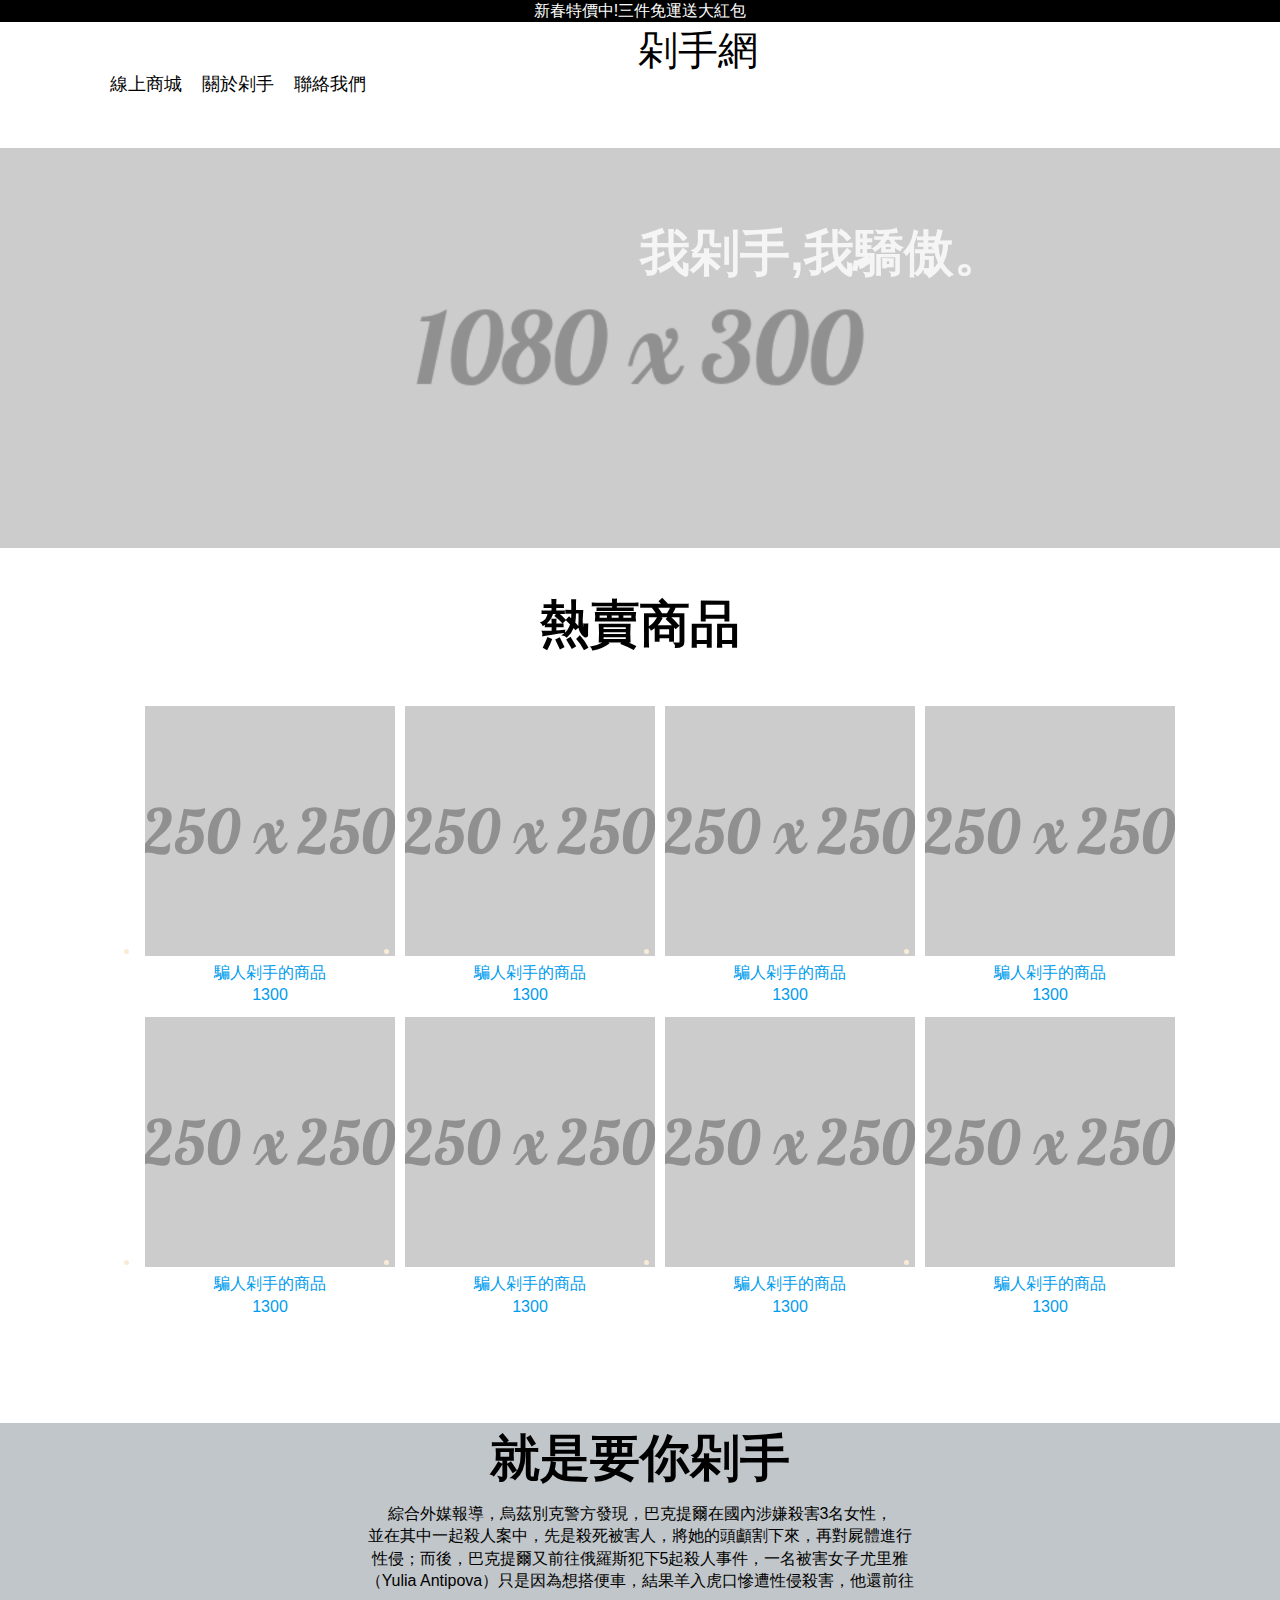
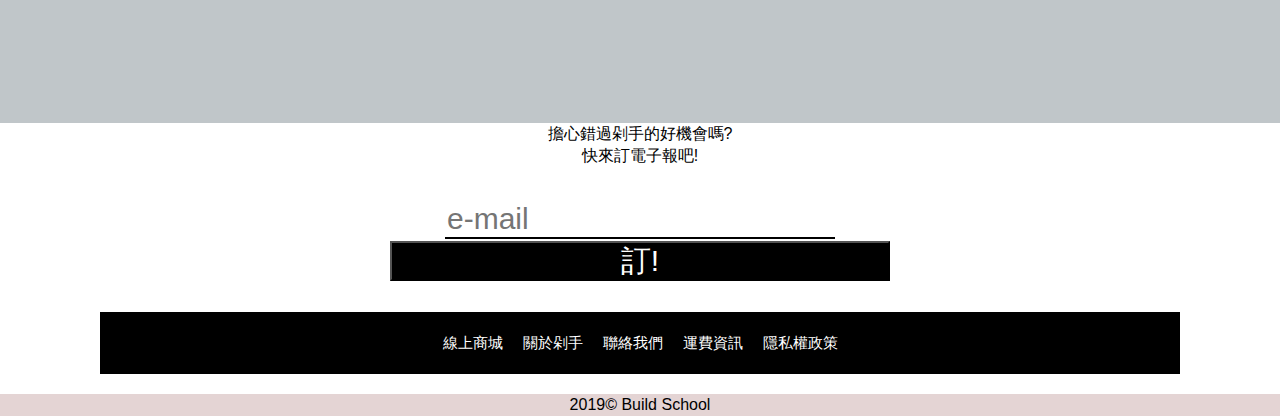
<file: index.html>
<!DOCTYPE html>
<html lang="zh-Hant-TW">
<head>
    <meta charset="UTF-8">
    <meta name="viewport" content="width=device-width, initial-scale=1.0">
    <meta http-equiv="X-UA-Compatible" content="ie=edge">
    <title>0322剁手網</title>
<link rel="stylesheet" href="style/normalize.css">
<link rel="stylesheet" href="style/style.css">
<link rel="stylesheet" href="https://use.fontawesome.com/releases/v5.7.2/css/all.css" integrity="sha384-fnmOCqbTlWIlj8LyTjo7mOUStjsKC4pOpQbqyi7RrhN7udi9RwhKkMHpvLbHG9Sr" crossorigin="anonymous">
</head>
<body>
    <header class="pag header">
        <div class="top-black-black-der">
            <div class="container">
           新春特價中!三件免運送大紅包
            </div>
        </div>
        <div class="top-menu">
            
                <div class="container">
                   <span class="top-left-menu">
                        <ul>
                            <li><a href="#">線上商城</a></li>
                            <li><a href="#">關於剁手</a></li>
                            <li><a href="#">聯絡我們</a></li>
                        </ul>  
                    </span> 
                   <span class="top-logo">                            
                        <a href="#">剁手網</a>
                    </span>
                    <span class="top-right-menu">
                        <ul>
                            <li><a href="#"><i class="fab fa-instagram"></i></a></li>
                            <li><a href="#"><i class="fab fa-facebook-square"></i></a></li>
                            <li><a href="#"><i class="fas fa-globe-americas"></i></a></li>
                            <li><a href="#"><i class="fas fa-shopping-cart"></i></a> </li>
                        </ul>
                    </span>
                </div>
   
        </div>
        
    </header>
    <div class="index-image">
        <h2>我剁手,我驕傲。</h2>
    </div>
    <div class="hotting-text">
        <div class="container">
            <h2>熱賣商品</h2>
        </div>
    </div>
    <div class="hotting">
            <div class="container">
                    <ul>
                        <li><a href="#"><img src="/image/250.png" alt=""><br/>騙人剁手的商品<br/>1300</a></li>
                        <li><a href="#"><img src="/image/250.png" alt=""><br/>騙人剁手的商品<br/>1300</a></li>
                        <li><a href="#"><img src="/image/250.png" alt=""><br/>騙人剁手的商品<br/>1300</a></li>
                        <li><a href="#"><img src="/image/250.png" alt=""><br/>騙人剁手的商品<br/>1300</a></li>
                        <li><a href="#"><img src="/image/250.png" alt=""><br/>騙人剁手的商品<br/>1300</a></li>
                        <li><a href="#"><img src="/image/250.png" alt=""><br/>騙人剁手的商品<br/>1300</a></li>
                        <li><a href="#"><img src="/image/250.png" alt=""><br/>騙人剁手的商品<br/>1300</a></li>
                        <li><a href="#"><img src="/image/250.png" alt=""><br/>騙人剁手的商品<br/>1300</a></li>
                    </ul>
            </div>
    </div>
    <div class="datagroupview">
            <div class="container">
            <h2>就是要你剁手</h2>
            綜合外媒報導，烏茲別克警方發現，巴克提爾在國內涉嫌殺害3名女性，<br/>
                並在其中一起殺人案中，先是殺死被害人，將她的頭顱割下來，再對屍體進行<br/>
                性侵；而後，巴克提爾又前往俄羅斯犯下5起殺人事件，一名被害女子尤里雅<br/>
                （Yulia Antipova）只是因為想搭便車，結果羊入虎口慘遭性侵殺害，他還前往<br/>
               
            </div>
    </div>
    <div class="down-big-text">
            <div class="container">
                擔心錯過剁手的好機會嗎?<br/>
                快來訂電子報吧!
            </div>

    </div>
    <div class="email">
        <div class="container" >
        
             <i class="fas fa-envelope"></i><input type="text" name="email" placeholder="e-mail"><br>
            <button type="submit">訂!</button>
        </div>
    </div>
    <footer class="foot-menu">   
        <div class="container" >
        <ul>
            <li><a href="#">線上商城</a></li>
            <li><a href="#">關於剁手</a></li>
            <li><a href="#">聯絡我們</a></li>
            <li><a href="#">運費資訊</a></li>
            <li><a href="#">隱私權政策</a></li>
        </ul>
        </div>
        <div class="last-line">
            2019&copy; Build School
        </div>

    </footer>
    
</body>
</html>
</file>
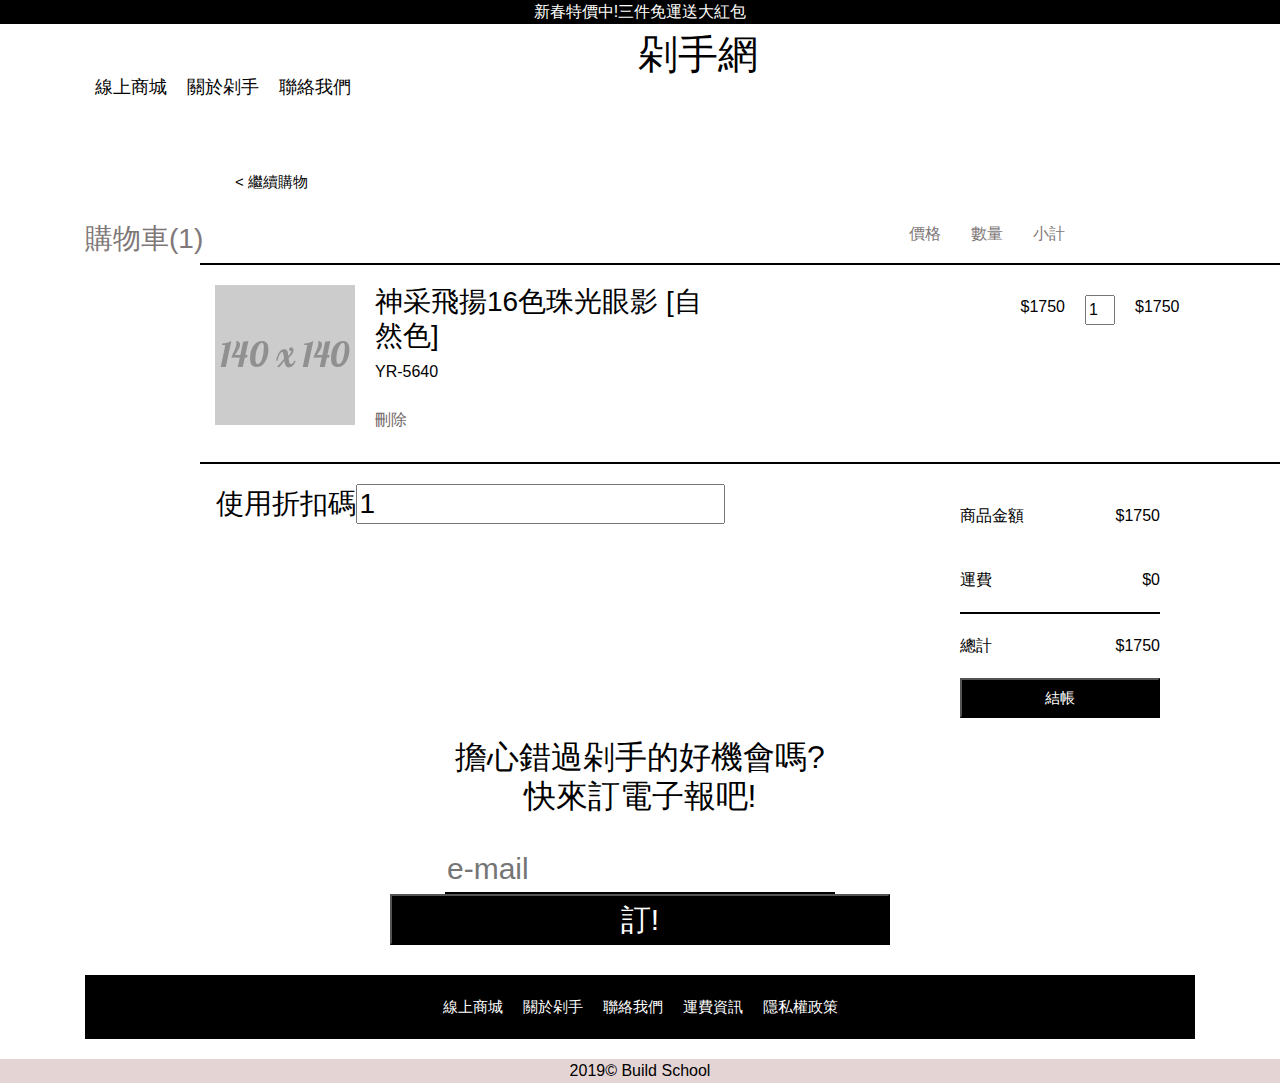
<file: cart.html>
<!DOCTYPE html>
<html lang="zh-Hant-TW">
<head>
    <meta charset="UTF-8">
    <meta name="viewport" content="width=device-width, initial-scale=1.0">
    <meta http-equiv="X-UA-Compatible" content="ie=edge">
    <title>購物車</title>
    <link rel="stylesheet" href="style/normalize.css">
    <link rel="stylesheet" href="style/style.css">
    <link rel="stylesheet" href="https://use.fontawesome.com/releases/v5.7.2/css/all.css" integrity="sha384-fnmOCqbTlWIlj8LyTjo7mOUStjsKC4pOpQbqyi7RrhN7udi9RwhKkMHpvLbHG9Sr" crossorigin="anonymous">
    <link rel="stylesheet" href="https://stackpath.bootstrapcdn.com/bootstrap/4.3.1/css/bootstrap.min.css" integrity="sha384-ggOyR0iXCbMQv3Xipma34MD+dH/1fQ784/j6cY/iJTQUOhcWr7x9JvoRxT2MZw1T" crossorigin="anonymous">
</head>
<body>
    <header class="pag header">
        <div class="top-black-black-der">
            <div class="container">
           新春特價中!三件免運送大紅包
            </div>
        </div>
        <div class="top-menu">
            
                <div class="container">
                   <span class="top-left-menu  ">
                        <ul>
                            <li><a href="#">線上商城</a></li>
                            <li><a href="#">關於剁手</a></li>
                            <li><a href="#">聯絡我們</a></li>
                        </ul>  
                    </span> 
                   <span class="top-logo  ">                            
                        <a href="#">剁手網</a>
                    </span>
                    <span class="top-right-menu "> 
                        <ul>
                            <li><a href="#"><i class="fab fa-instagram"></i></a></li>
                            <li><a href="#"><i class="fab fa-facebook-square"></i></a></li>
                            <li><a href="#"><i class="fas fa-globe-americas"></i></a></li>
                            <li><a href="#"><i class="fas fa-shopping-cart"></i></a> </li>
                        </ul>
                    </span>
                </div>
   
        </div>
    </header>
    <div class="road">
        <div class="container"> <a href="#">< 繼續購物 </h2></a> <h2> </div>
     </div>
    <div class="shopcar">
        <div class="line-one-up">
            <div class="container">
                <h3>購物車(1)</h3>
                 <ul>
                    <li>價格</li>
                    <li>數量</li>
                    <li>小計</li>
                </ul>
                
            </div>
        </div>
        <div class="mid">            
            <div class=mid-right>
                <div class="container ">
                    <div class=mid-image> 
                        <img src="/image/140140.png" alt="">
                    </div>
                    <div class="mid-text">
                        <h3>神采飛揚16色珠光眼影 [自然色] </h3>
                        YR-5640
                        <br> 
                        <br>
                        <a href="#">刪除</a>
                    </div>
                </div>
            </div>
            <div class=mid-left>
                <div class="container">
                    <ul>
                        <li>$1750</li>
                        <li><input type="text" value="1"></li>
                        <li>$1750</li>
                    </ul>
                </div>
            </div>   
        </div>
        <div class="down">
            <div class=down-left>
                <div class="container">
                    <div class=downinput> 
                       <h3>使用折扣碼<input type="text" name="" value="1" /> </h3>
                    </div>   
                </div>
            </div>
            <div class=down-right>
                <div class="container">
                    <div class="down-r-flex">
                        <ul>
                        <li>商品金額</li>   
                        
                        <li>$1750</li>
                        </ul>
                        <div class="broder-in-ul">
                            <ul>
                            <li>運費</li>   
                        
                            <li>$0</li>
                            </ul>
                        </div>
                        <ul>
                            <li>總計</li>   
                        
                            <li>$1750</li>
                        </ul>
                        <button type="submit">結帳</button>
                        

                    </div>
                    
                </div>
            </div>   
        </div>
    </div>
    
         
            
        
    <div class="down-big-text">
            <div class="container"><h2> 擔心錯過剁手的好機會嗎?<br/>
                快來訂電子報吧!</h2>
               
            </div>

    </div>
    <div class="email">
        <div class="container" >
        
             <i class="fas fa-envelope"></i><input type="text" name="email" placeholder="e-mail"><br>
            <button type="submit">訂!</button>
        </div>
    </div>
    <footer class="foot-menu">   
        <div class="container" >
        <ul>
            <li><a href="#">線上商城</a></li>
            <li><a href="#">關於剁手</a></li>
            <li><a href="#">聯絡我們</a></li>
            <li><a href="#">運費資訊</a></li>
            <li><a href="#">隱私權政策</a></li>
        </ul>
        </div>
        <div class="last-line">
            2019&copy; Build School
        </div>

    </footer>
    <script src="https://code.jquery.com/jquery-3.3.1.slim.min.js" integrity="sha384-q8i/X+965DzO0rT7abK41JStQIAqVgRVzpbzo5smXKp4YfRvH+8abtTE1Pi6jizo" crossorigin="anonymous"></script>
    <script src="https://cdnjs.cloudflare.com/ajax/libs/popper.js/1.14.7/umd/popper.min.js" integrity="sha384-UO2eT0CpHqdSJQ6hJty5KVphtPhzWj9WO1clHTMGa3JDZwrnQq4sF86dIHNDz0W1" crossorigin="anonymous"></script>
    <script src="https://stackpath.bootstrapcdn.com/bootstrap/4.3.1/js/bootstrap.min.js" integrity="sha384-JjSmVgyd0p3pXB1rRibZUAYoIIy6OrQ6VrjIEaFf/nJGzIxFDsf4x0xIM+B07jRM" crossorigin="anonymous"></script>
</body>
</html>
</file>
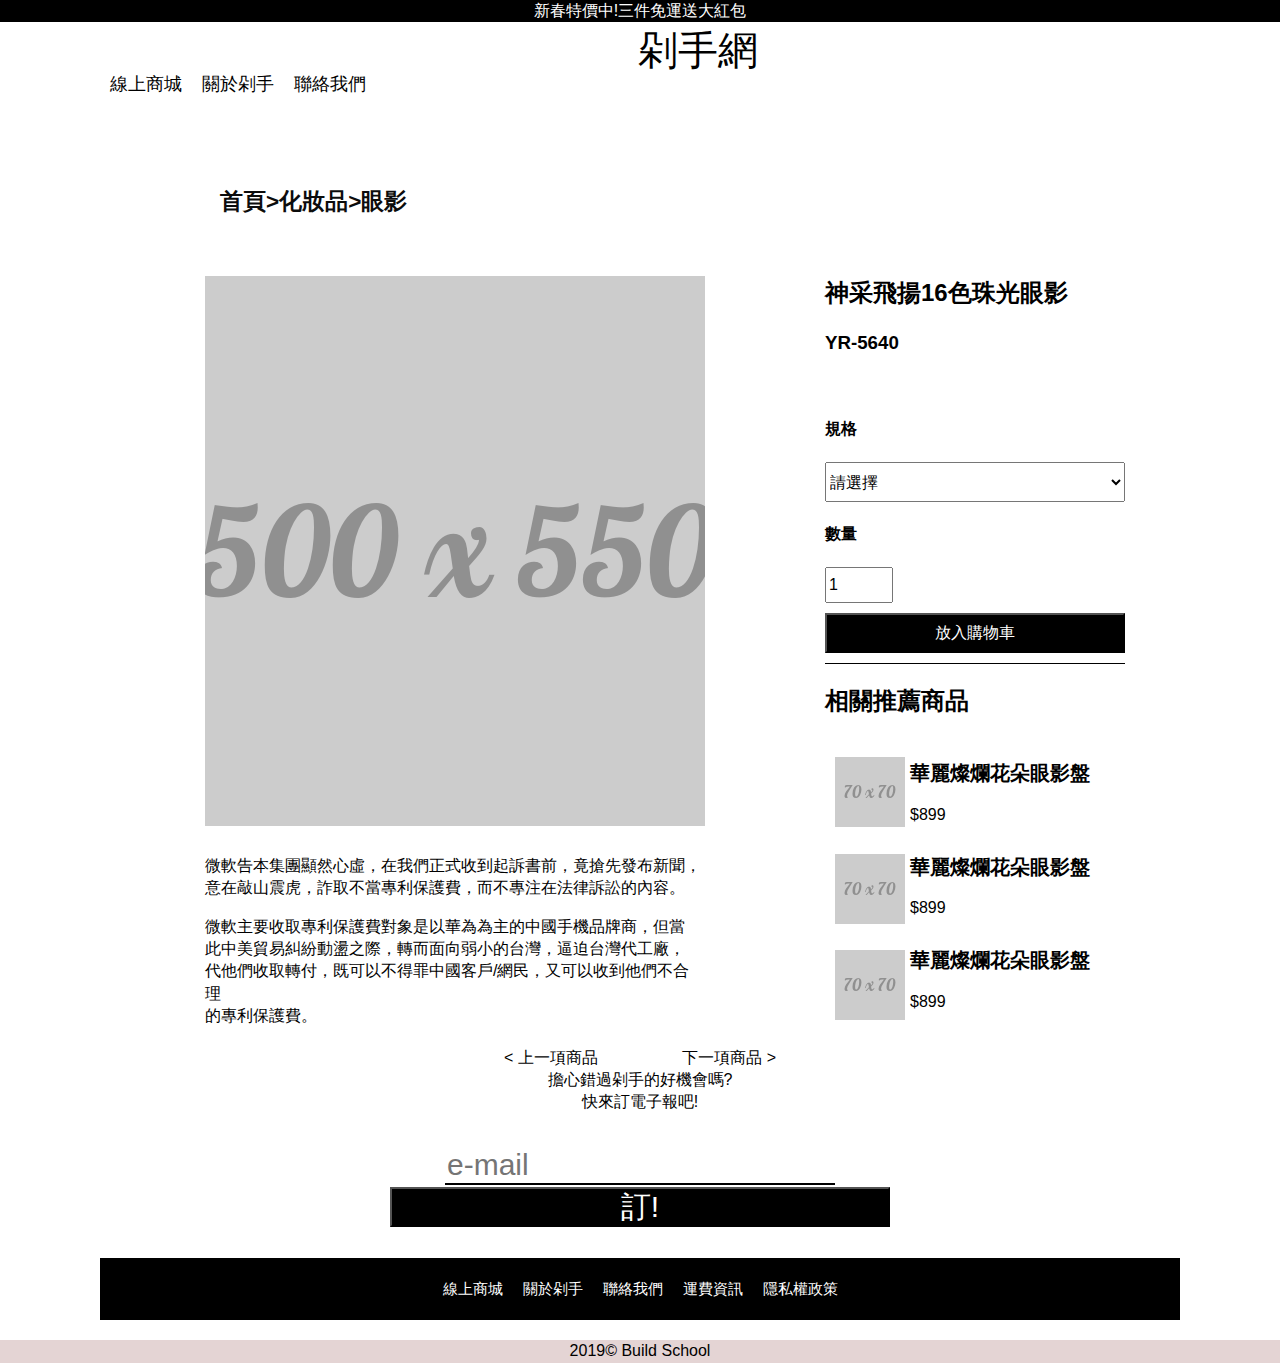
<file: hk2.html>
<!DOCTYPE html>
<html lang="zh-Hant-TW">
<head>
    <meta charset="UTF-8">
    <meta name="viewport" content="width=device-width, initial-scale=1.0">
    <meta http-equiv="X-UA-Compatible" content="ie=edge">
    <title>item</title>
    <link rel="stylesheet" href="style/normalize.css">
<link rel="stylesheet" href="style/style.css">
<link rel="stylesheet" href="https://use.fontawesome.com/releases/v5.7.2/css/all.css" integrity="sha384-fnmOCqbTlWIlj8LyTjo7mOUStjsKC4pOpQbqyi7RrhN7udi9RwhKkMHpvLbHG9Sr" crossorigin="anonymous">
</head>
<body>
    <header class="pag header">
        <div class="top-black-black-der">
            <div class="container">
           新春特價中!三件免運送大紅包
            </div>
        </div>
        <div class="top-menu">
            
                <div class="container">
                   <span class="top-left-menu">
                        <ul>
                            <li><a href="#">線上商城</a></li>
                            <li><a href="#">關於剁手</a></li>
                            <li><a href="#">聯絡我們</a></li>
                        </ul>  
                    </span> 
                   <span class="top-logo">                            
                        <a href="#">剁手網</a>
                    </span>
                    <span class="top-right-menu">
                        <ul>
                            <li><a href="#"><i class="fab fa-instagram"></i></a></li>
                            <li><a href="#"><i class="fab fa-facebook-square"></i></a></li>
                            <li><a href="#"><i class="fas fa-globe-americas"></i></a></li>
                            <li><a href="#"><i class="fas fa-shopping-cart"></i></a> </li>
                        </ul>
                    </span>
                </div>
   
        </div>
    </header>
    <div class="road">
        <div class="container"><h2>首頁>化妝品>眼影</h2></div>
        
    </div>
    <div class="doublepp">
         <div class="left">
                <div class="container">
                     <h2><img src="/image/500550.png" alt="商品圖"/></h2>
                </div>
                <div class="left-text">
                
                    <p>微軟告本集團顯然心虛，在我們正式收到起訴書前，竟搶先發布新聞，<br/>
                    意在敲山震虎，詐取不當專利保護費，而不專注在法律訴訟的內容。</p>
                    <p> 微軟主要收取專利保護費對象是以華為為主的中國手機品牌商，但當<br/>
                    此中美貿易糾紛動盪之際，轉而面向弱小的台灣，逼迫台灣代工廠，<br/>
                     代他們收取轉付，既可以不得罪中國客戶/網民，又可以收到他們不合理<br/>
                    的專利保護費。</p>
                    
                 
                 </div>
         </div>
         <div class="right">
            <div class="right-input">
                <div class="container">
                    <h2>神采飛揚16色珠光眼影</h2>
                <h3>YR-5640</h3><br>
                     <h4>規格</h4>
                <select>
                <option value="請選擇" selected="selected">請選擇</option>
                </select>
                <br>
                <h4>數量</h4>
                <input type="text" value="1">
                <br/>
                <button type="submit">放入購物車</button>
                </div> 
            </div>
             <h2>相關推薦商品</h2>
            <div class="pushbitch">
               
                <div class="push-image">
                        <div class="container">
                                <ul>
                                    <li><a href="#"><img src="/image/7070.png" alt=""></a></li>
                                    <li><a href="#"><img src="/image/7070.png" alt=""></a></li>
                                    <li><a href="#"><img src="/image/7070.png" alt=""></a></li>
                                    
                                </ul>
                            </div>
                </div>
                <div class="push-text">
                        <div class="container">
                                <ul>
                                    <li><a href="#"><h2>華麗燦爛花朵眼影盤</h2>$899</a></li>
                                    <li><a href="#"><h2>華麗燦爛花朵眼影盤</h2>$899</a></li>
                                    <li><a href="#"><h2>華麗燦爛花朵眼影盤</h2>$899</a></li>
                                </ul>
                            </div>
                </div>
                
            </div>
        </div>
    </div>
    <div class="page">
        <div class="container">
                <a href="#"> < 上一項商品 </a>
                <a href="#">  下一項商品 > </a>
        </div>
    </div>
    <div class="down-big-text">
            <div class="container">
                擔心錯過剁手的好機會嗎?<br/>
                快來訂電子報吧!
            </div>

    </div>
    <div class="email">
        <div class="container" >
        
             <i class="fas fa-envelope"></i><input type="text" name="email" placeholder="e-mail"><br>
            <button type="submit">訂!</button>
        </div>
    </div>
    <footer class="foot-menu">   
        <div class="container" >
        <ul>
            <li><a href="#">線上商城</a></li>
            <li><a href="#">關於剁手</a></li>
            <li><a href="#">聯絡我們</a></li>
            <li><a href="#">運費資訊</a></li>
            <li><a href="#">隱私權政策</a></li>
        </ul>
        </div>
        <div class="last-line">
            2019&copy; Build School
        </div>

    </footer>
</body>
</html>
</file>
<file: style/style.css>
@charset "UTF-8";
html {
  font-size: 16px;
  font-family: sans-serif;
  line-height: 1.4;
  color: antiquewhite;
}

a {
  color: #009ced;
  text-decoration: none;
}

a:hover {
  color: #0081C3;
  text-decoration: underline;
}

.container {
  width: 1080px;
  margin: 0 auto;
}

.top-black-black-der {
  background: black;
  color: #fff;
  text-align: center;
}

.top-left-menu ul {
  margin: 0;
  padding: 0;
  list-style: none;
  display: -webkit-box;
  display: -ms-flexbox;
  display: flex;
  margin: 40px 0;
}

.top-left-menu a {
  color: black;
}

.top-left-menu li {
  margin: 0;
  padding: 0;
  list-style: none;
  padding: 10px;
  font-size: 18px;
}

.top-logo a {
  margin: 0;
  padding: 0;
  list-style: none;
  color: black;
  font-size: 40px;
}

.top-right-menu a {
  color: black;
  font-size: 20px;
  margin: 0 20px;
}

.top-right-menu ul {
  margin: 0;
  padding: 0;
  list-style: none;
  display: -webkit-box;
  display: -ms-flexbox;
  display: flex;
  margin-top: 40px;
}

.top-menu .container {
  display: -webkit-box;
  display: -ms-flexbox;
  display: flex;
  -webkit-box-pack: justify;
      -ms-flex-pack: justify;
          justify-content: space-between;
}

.index-image {
  height: 400px;
  background: url(/image/下載.png) center center no-repeat;
  background-size: cover;
  position: relative;
}

.index-image h2 {
  font-size: 50px;
  color: rgba(255, 255, 255, 0.8);
  position: absolute;
  margin: 0 0 0 100px;
  left: 50%;
  top: 70px;
  margin: 0;
}

.hotting-text h2 {
  color: black;
  font-size: 50px;
  text-align: center;
}

.hotting ul {
  display: -webkit-box;
  display: -ms-flexbox;
  display: flex;
  -ms-flex-wrap: wrap;
      flex-wrap: wrap;
  text-align: center;
}

.hotting {
  text-align: center;
}

.hotting li {
  padding: 5px;
}

.datagroupview h2 {
  height: 80px;
  color: black;
  font-size: 50px;
  text-align: center;
  margin: 100px 0 0 0;
}

.datagroupview {
  height: 300px;
  background: #c0c6c9;
  color: black;
  text-align: center;
  margin-top: 100px 0;
}

.down-big-text {
  color: black;
  text-align: center;
}

.email input {
  border: none;
  border-bottom: black 2px solid;
}

.email {
  color: black;
  font-size: 30px;
  text-align: center;
  margin: 20px 0;
  padding: 10px;
}

.email button {
  width: 500px;
  color: #fff;
  background: black;
  text-align: center;
}

.foot-menu ul {
  margin: 20px 0;
  padding: 20px;
  list-style: none;
  background: black;
  display: -webkit-box;
  display: -ms-flexbox;
  display: flex;
  -webkit-box-pack: center;
      -ms-flex-pack: center;
          justify-content: center;
}

.foot-menu a {
  color: #fff;
  font-size: 15px;
  padding: 10px;
  text-align: center;
}

.last-line {
  color: black;
  text-align: center;
  background: rgba(218, 196, 196, 0.733);
}

.road {
  color: #0c0c0c;
  font-size: 15px;
  padding: 20px;
  text-align: left;
  margin: 0 0 0 200px;
}

.road a {
  color: black;
}

.left {
  margin: 0 20px 0 300px;
  width: 500px;
  padding: 0;
}

.left-text {
  color: black;
}

.right {
  margin: 0 50px 0 100px;
  padding: 0;
  color: black;
  width: 300px;
}

.right select {
  width: 300px;
  height: 40PX;
}

.doublepp {
  width: 900px;
  display: -webkit-box;
  display: -ms-flexbox;
  display: flex;
  -webkit-box-pack: center;
      -ms-flex-pack: center;
          justify-content: center;
  margin-left: 90px;
}

.right input {
  height: 30px;
  width: 60px;
}

.right button {
  margin: 10px 0;
  height: 40px;
  width: 300px;
  color: #fff;
  background: black;
}

.right-input {
  border-bottom: black 1px solid;
}

.push-image {
  width: 70px;
}

.push-image ul {
  margin: 0;
  padding: 0;
  list-style: none;
}

.push-image li {
  margin: 20px 10px;
}

.pushbitch {
  display: -webkit-box;
  display: -ms-flexbox;
  display: flex;
}

.push-text {
  width: 200px;
  padding: 0px;
}

.push-text ul {
  margin: 0;
  padding: 0;
  list-style: none;
}

.push-text a {
  color: black;
}

.push-text h2 {
  font-size: 20PX;
}

.push-text li {
  padding: 5px;
  margin-left: 10px;
}

.page {
  text-align: center;
}

.page a {
  color: black;
  margin: 40px 40px;
}

.line-one-up .container {
  color: #807878;
  display: -webkit-box;
  display: -ms-flexbox;
  display: flex;
  -webkit-box-pack: justify;
      -ms-flex-pack: justify;
          justify-content: space-between;
}

.line-one-up ul {
  padding: 0;
  list-style: none;
  display: -webkit-box;
  display: -ms-flexbox;
  display: flex;
  margin-right: 100px;
}

.line-one-up li {
  padding-right: 30PX;
}

.mid .container {
  color: black;
  display: -webkit-box;
  display: -ms-flexbox;
  display: flex;
  -webkit-box-pack: center;
      -ms-flex-pack: center;
          justify-content: center;
  width: 540px;
}

.mid a {
  color: #746969;
}

.mid-text {
  padding: 0 0 10px 20px;
}

.mid-right {
  display: -webkit-box;
  display: -ms-flexbox;
  display: flex;
}

.mid-left ul {
  list-style: none;
  display: -webkit-box;
  display: -ms-flexbox;
  display: flex;
  margin: 0 0 0 140px;
}

.mid-left ul input {
  list-style: none;
  display: -webkit-box;
  display: -ms-flexbox;
  display: flex;
  width: 30px;
}

.mid-left li {
  padding: 10px;
}

.mid {
  display: -webkit-box;
  display: -ms-flexbox;
  display: flex;
  width: 1080px;
  -webkit-box-pack: center;
      -ms-flex-pack: center;
          justify-content: center;
  margin: 0 0 0  200px;
  border-top: black 2pt solid;
  border-bottom: black 2pt solid;
  padding: 20px 0;
}

.mid-left {
  width: 540px;
}

.mid-right {
  width: 540px;
  margin: 0 0 0 0px;
}

.down .container {
  color: black;
  display: -webkit-box;
  display: -ms-flexbox;
  display: flex;
  -webkit-box-pack: center;
      -ms-flex-pack: center;
          justify-content: center;
  width: 540px;
}

.down-right ul {
  margin: 0;
  padding: 10px 0;
  list-style: none;
  display: -webkit-box;
  display: -ms-flexbox;
  display: flex;
  -webkit-box-pack: justify;
      -ms-flex-pack: justify;
          justify-content: space-between;
  width: 200px;
}

.down-right li {
  padding: 10px 0;
  display: -webkit-box;
  display: -ms-flexbox;
  display: flex;
  -webkit-box-pack: justify;
      -ms-flex-pack: justify;
          justify-content: space-between;
  list-style: none;
}

.down {
  display: -webkit-box;
  display: -ms-flexbox;
  display: flex;
  width: 1080px;
  -webkit-box-pack: center;
      -ms-flex-pack: center;
          justify-content: center;
  margin: 0 0 0  200px;
  padding: 20px 0;
}

.down-right {
  width: 540px;
}

.down-left {
  width: 540px;
  margin: 0 0 0 0px;
}

.down-r-flex {
  display: -webkit-box;
  display: -ms-flexbox;
  display: flex;
  -webkit-box-orient: vertical;
  -webkit-box-direction: normal;
      -ms-flex-direction: column;
          flex-direction: column;
  margin: 0 0 0 100px;
}

.broder-in-ul ul {
  border-bottom: black 2px solid;
}

.down-r-flex button {
  color: #fff;
  background: black;
  height: 40px;
  font-size: 15px;
}

@media screen and (max-width: 1200px) {
  .mid {
    display: -webkit-box;
    display: -ms-flexbox;
    display: flex;
    width: 1080px;
    -webkit-box-pack: center;
        -ms-flex-pack: center;
            justify-content: center;
    margin: 0 0 0  0px;
    border-top: black 2pt solid;
    border-bottom: black 2pt solid;
    padding: 20px 0;
  }
  .down {
    display: -webkit-box;
    display: -ms-flexbox;
    display: flex;
    width: 1080px;
    -webkit-box-pack: center;
        -ms-flex-pack: center;
            justify-content: center;
    margin: 0 0 0  0px;
    padding: 20px 0;
  }
}

@media screen and (max-width: 992px) {
  .container {
    width: 900px;
    margin: 0 auto;
  }
  .mid {
    display: -webkit-box;
    display: -ms-flexbox;
    display: flex;
    width: 900px;
    -webkit-box-pack: center;
        -ms-flex-pack: center;
            justify-content: center;
    margin: 0 0 0  0px;
    border-top: black 2pt solid;
    border-bottom: black 2pt solid;
    padding: 20px 0;
  }
  .mid-left {
    width: 430px;
  }
  .mid-left ul {
    margin: 0;
  }
  .mid-right {
    width: 430px;
  }
  .down {
    width: 900px;
  }
  .down-left {
    width: 430px;
  }
  .down-right {
    width: 430px;
  }
  .left {
    margin: 0;
  }
}

@media screen and (max-width: 768px) {
  .container {
    width: 700px;
    margin: 0 auto;
  }
  .mid {
    display: -webkit-box;
    display: -ms-flexbox;
    display: flex;
    width: 700px;
    -webkit-box-pack: right;
        -ms-flex-pack: right;
            justify-content: right;
    margin: 0 0 0  0px;
    border-top: black 2pt solid;
    border-bottom: black 2pt solid;
    padding: 20px 0;
  }
  .road {
    margin: 0;
  }
  .road a {
    color: black;
  }
  .mid-left .container {
    margin-right: 31px;
    width: 100px;
  }
  .mid-left .container ul {
    margin: 0;
    padding: 0;
  }
  .line-one-up ul {
    list-style: none;
    display: -webkit-box;
    display: -ms-flexbox;
    display: flex;
    margin: 0 0 0 380px;
  }
  .down {
    display: -webkit-box;
    display: -ms-flexbox;
    display: flex;
    width: 600px;
    -webkit-box-pack: center;
        -ms-flex-pack: center;
            justify-content: center;
    margin: 0 0 0 0px;
    padding: 20px 0;
  }
  .down-right {
    width: 300px;
  }
  .down-left {
    width: 300px;
    margin: 0 0 0 0px;
  }
  .hotting ul {
    display: -webkit-box;
    display: -ms-flexbox;
    display: flex;
    -ms-flex-wrap: wrap;
        flex-wrap: wrap;
    text-align: center;
  }
  .hotting ul li {
    padding: 30px;
  }
  .index-image {
    height: 400px;
    background: url(/image/下載.png) center center no-repeat;
    background-size: cover;
    position: relative;
  }
  .index-image h2 {
    left: auto;
  }
  .doublepp {
    margin-left: 50px;
    width: 600px;
    -webkit-box-orient: vertical;
    -webkit-box-direction: normal;
        -ms-flex-direction: column;
            flex-direction: column;
  }
  .right {
    width: 700px;
    margin: 0;
  }
  .right h4 {
    margin: 0;
    width: 300px;
  }
  .right h3 {
    margin: 0;
    width: 300px;
  }
  .right h2 {
    margin: 0;
    width: 300px;
  }
  .right-input {
    width: 300px;
  }
  .push-text .container {
    height: 300px;
    width: 300px;
  }
  .push-text li {
    padding-top: 33px;
  }
}

@media screen and (max-width: 576px) {
  .container {
    width: 500px;
    margin: 0 auto;
  }
  .top-menu .container {
    display: -webkit-box;
    display: -ms-flexbox;
    display: flex;
    -webkit-box-orient: vertical;
    -webkit-box-direction: reverse;
        -ms-flex-direction: column-reverse;
            flex-direction: column-reverse;
  }
  .line-one-up ul {
    margin: 0;
  }
  .mid {
    display: -webkit-box;
    display: -ms-flexbox;
    display: flex;
    width: 500px;
    -webkit-box-pack: right;
        -ms-flex-pack: right;
            justify-content: right;
    margin: 0 0 0  0px;
    border-top: black 2pt solid;
    border-bottom: black 2pt solid;
  }
  .mid-text {
    padding: 0;
    width: 200px;
  }
  .mid-left {
    width: 200px;
    display: -webkit-box;
    display: -ms-flexbox;
    display: flex;
    -ms-flex-wrap: wrap;
        flex-wrap: wrap;
    margin-left: 80px;
  }
  .mid-left ul {
    margin: 0;
  }
  .mid-right {
    width: 250px;
  }
  .mid-right h3 {
    font-size: 21px;
  }
  .mid-right img {
    block-size: 80%;
  }
  .mid .container {
    color: black;
    display: -webkit-box;
    display: -ms-flexbox;
    display: flex;
    -webkit-box-pack: center;
        -ms-flex-pack: center;
            justify-content: center;
    width: 540px;
  }
  .top-logo a {
    margin: 0;
    padding: 0;
    list-style: none;
    color: black;
    font-size: 50px;
  }
  .top-right-menu a {
    block-size: 50%;
  }
  .top-right-menu {
    height: 30px;
    margin-bottom: 50px;
  }
  .top-left-menu {
    height: 70px;
  }
  .down {
    width: 500px;
    display: -webkit-box;
    display: -ms-flexbox;
    display: flex;
    -webkit-box-orient: vertical;
    -webkit-box-direction: normal;
        -ms-flex-direction: column;
            flex-direction: column;
  }
  .down-left {
    width: 250px;
  }
  .down-right {
    width: 250px;
    margin-top: 50px;
  }
  .doublepp {
    margin-left: 25px;
  }
  .push-text .container {
    height: 300px;
    width: 300px;
  }
  .push-text li {
    padding-top: 33px;
  }
}
/*# sourceMappingURL=style.css.map */
</file>
